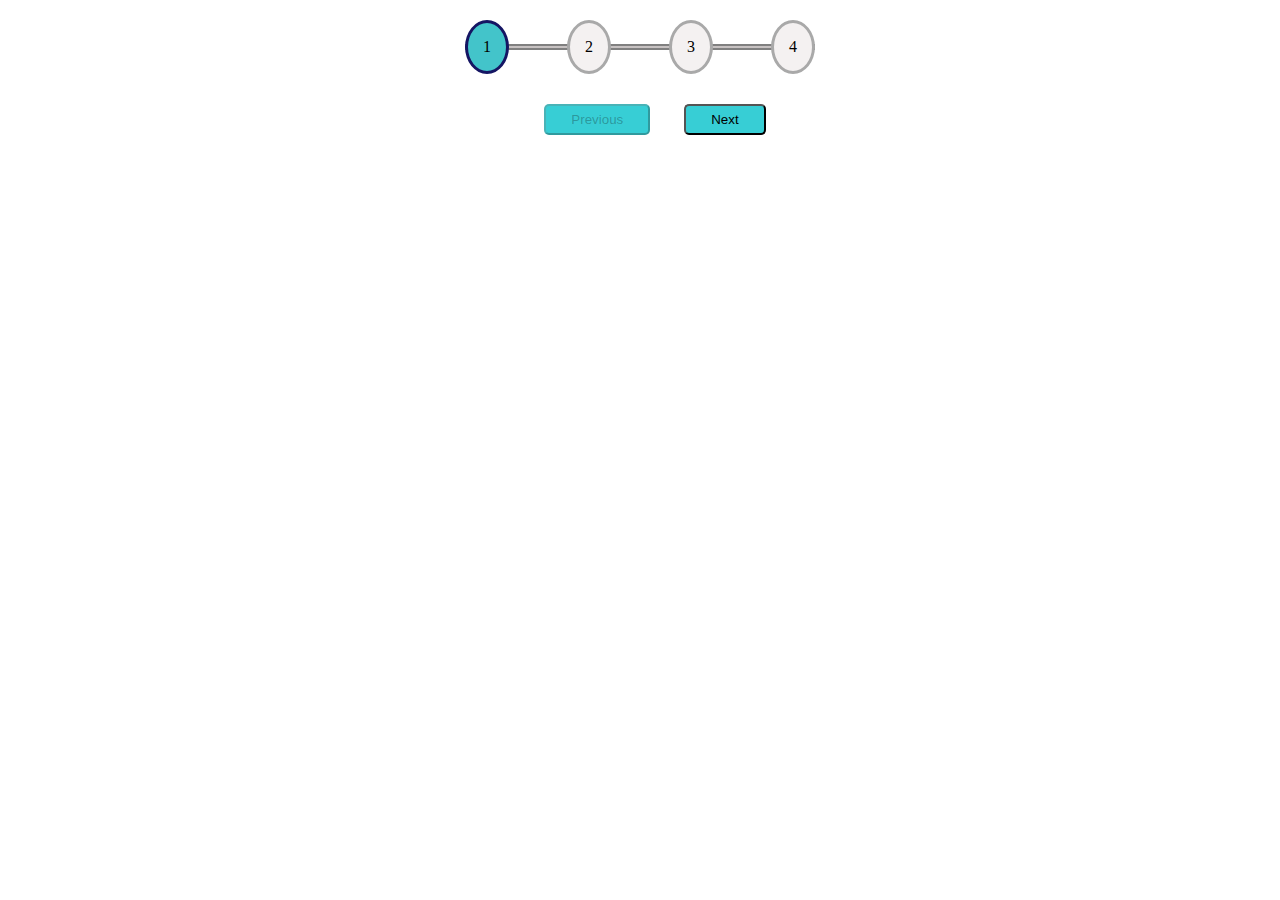
<file: progress-bar-component/index.html>
<!DOCTYPE html>
<html lang="en">
  <head>
    <meta charset="UTF-8" />
    <meta http-equiv="X-UA-Compatible" content="IE=edge" />
    <meta name="viewport" content="width=device-width, initial-scale=1.0" />
    <title>Document</title>
    <link href="style.css" rel="stylesheet" />
  </head>
  <body>
    <div class="container">
      <div class="p-sub-container">
        <div class="sub-container">
          <div class="progress-bar"></div>
          <div id="progress-bar2"></div>
          <div class="flex">
            <div class="flex-item active">1</div>
            <div class="flex-item">2</div>
            <div class="flex-item">3</div>
            <div class="flex-item">4</div>
          </div>
        </div>
      </div>
      <div class="btn-container">
        <button id="prev" class="btn" onclick="decre()">Previous</button>
        <button id="next" class="btn" onclick="countincre()">Next</button>
      </div>
    </div>
    <script src="script.js"></script>
  </body>
</html>
</file>
<file: progress-bar-component/style.css>
body {
  margin: 0;
  padding: 0;
  box-sizing: border-box;
}
.flex {
  display: flex;
  flex-direction: row;
  justify-content: space-between;
  align-items: center;
  width: 350px;
}
.flex-item {
  flex-direction: column;
  background-color: #f4f1f1;
  border-radius: 50%;
  border: 3px solid darkgrey;
  padding: 15px;
  transition: 0.62s ease;
  -webkit-transition: 0.62s ease;
  -moz-transition: 0.62s ease;
  -ms-transition: 0.62s ease;
  -o-transition: 0.62s ease;
}
.sub-container {
  margin-bottom: 30px;
  position: relative;
}
.btn-container {
  text-align: center;
}
.p-sub-container {
  display: flex;
  justify-content: center;
  align-items: center;
}
.container {
  margin-top: 20px;
}
.btn {
  margin-left: 30px;
  padding: 6px 25px;
  background-color: #37ced5;
  outline: 0;
  border-radius: 5px;
}
.progress-bar {
  background-color: #c7c2c2;
  width: 98.86%;
  height: 2px;
  z-index: -1;
  position: absolute;
  top: 50%;
  border: 2px solid grey;
  transform: translateY(-50%);
  -webkit-transform: translateY(-50%);
  -moz-transform: translateY(-50%);
  -ms-transform: translateY(-50%);
  -o-transform: translateY(-50%);
}
#progress-bar2 {
  background-color: #47d4f4;
  width: 0%;
  max-width: 96.1%;
  height: 2px;
  z-index: -1;
  position: absolute;
  top: 50%;
  left: 1%;
  border: 2px solid blue;
  transform: translateY(-50%);
  -webkit-transform: translateY(-50%);
  -moz-transform: translateY(-50%);
  -ms-transform: translateY(-50%);
  -o-transform: translateY(-50%);
  transition: 0.4s ease;
  -webkit-transition: 0.4s ease;
  -moz-transition: 0.4s ease;
  -ms-transition: 0.4s ease;
  -o-transition: 0.4s ease;
}
.active {
  border: 3px solid rgb(21, 21, 99);
  background-color: rgb(67, 196, 202);
}
</file>
